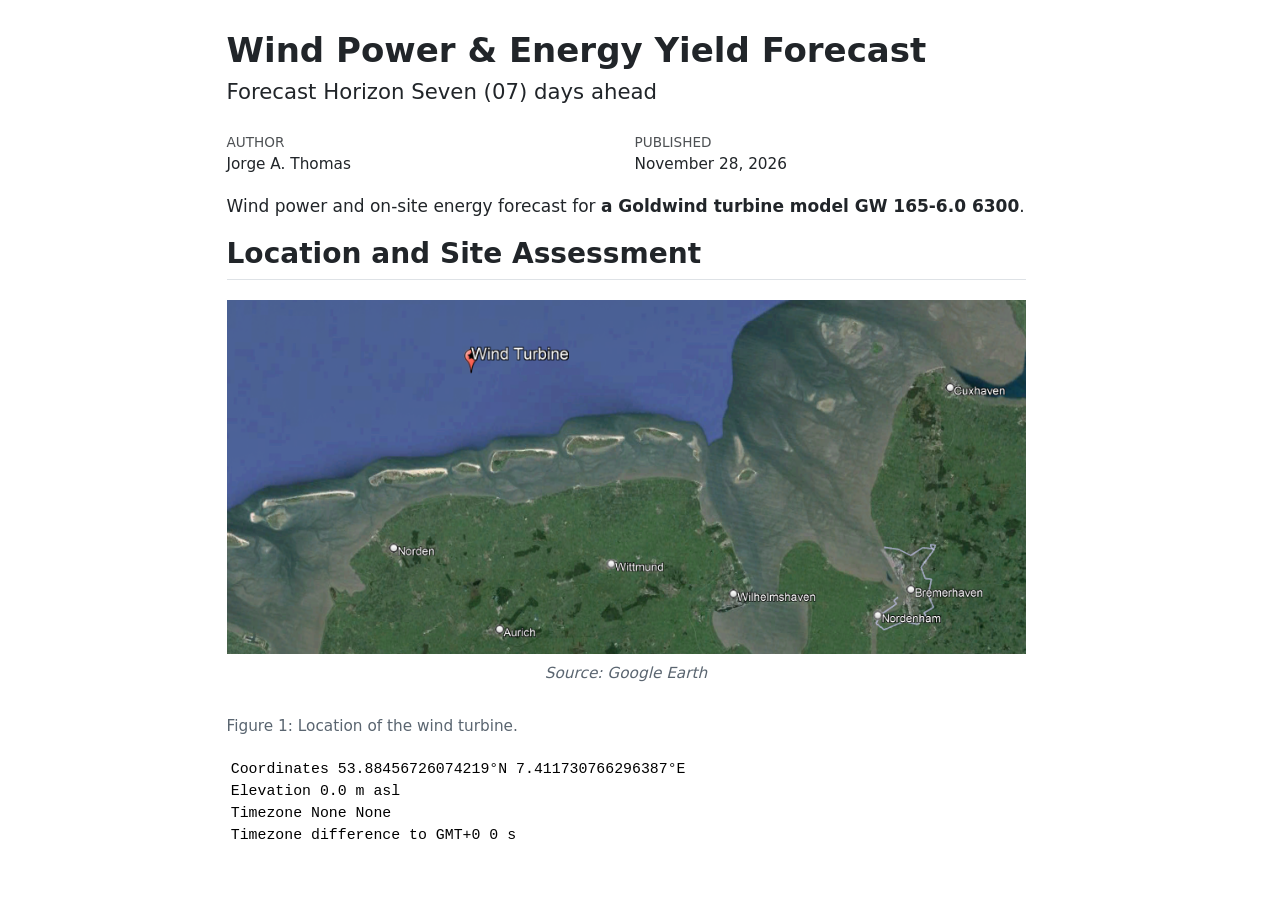
<file: docs/index.html>
<html xmlns="http://www.w3.org/1999/xhtml">    
  <head>      
    <title>Redirect to Wind-Power-Forecast.html</title>      
    <meta http-equiv="refresh" content="0;URL='Wind-Power-Forecast.html'" />    
  </head>    
  <body> 
  </body>  
</html>
</file>
